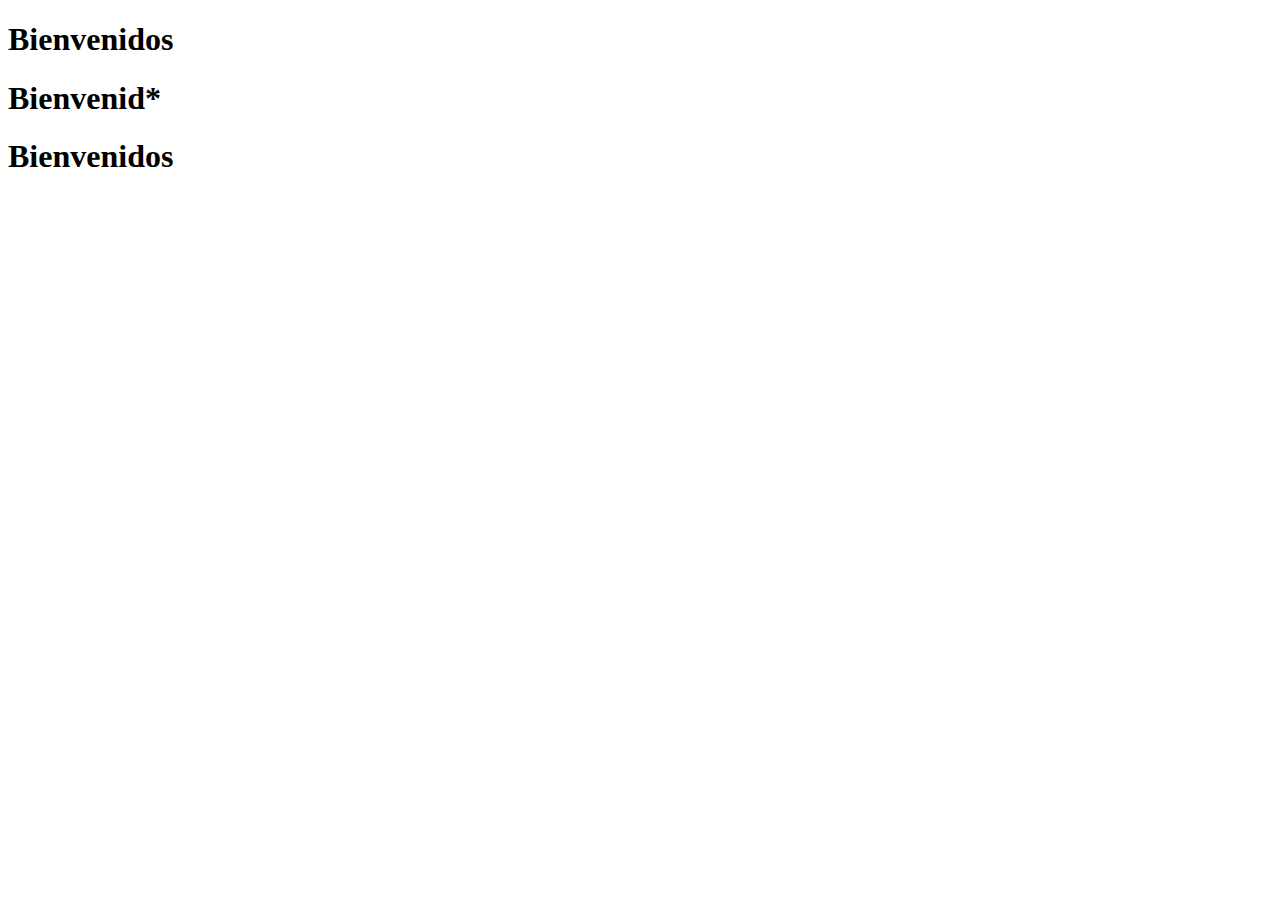
<file: src/main/resources/templates/index.html>
<!DOCTYPE html>
<html th:replace="~{_global :: plantilla(~{::title}, ~{::main})}" xmlns:th="http://www.thymeleaf.org">
<title>Bienvenidos al canal de noticias Ipartek</title>
<main>
	<div class="d-flex">
		<h1 >Bienvenidos</h1></div>
		<h1 class="display-1 p-3">Bienvenid*</h1><h1 sec:authorize="isAuthenticated()" sec:authentication="name" class="display-1 p-3">Bienvenidos</h1>
	</div>
</main>
</file>
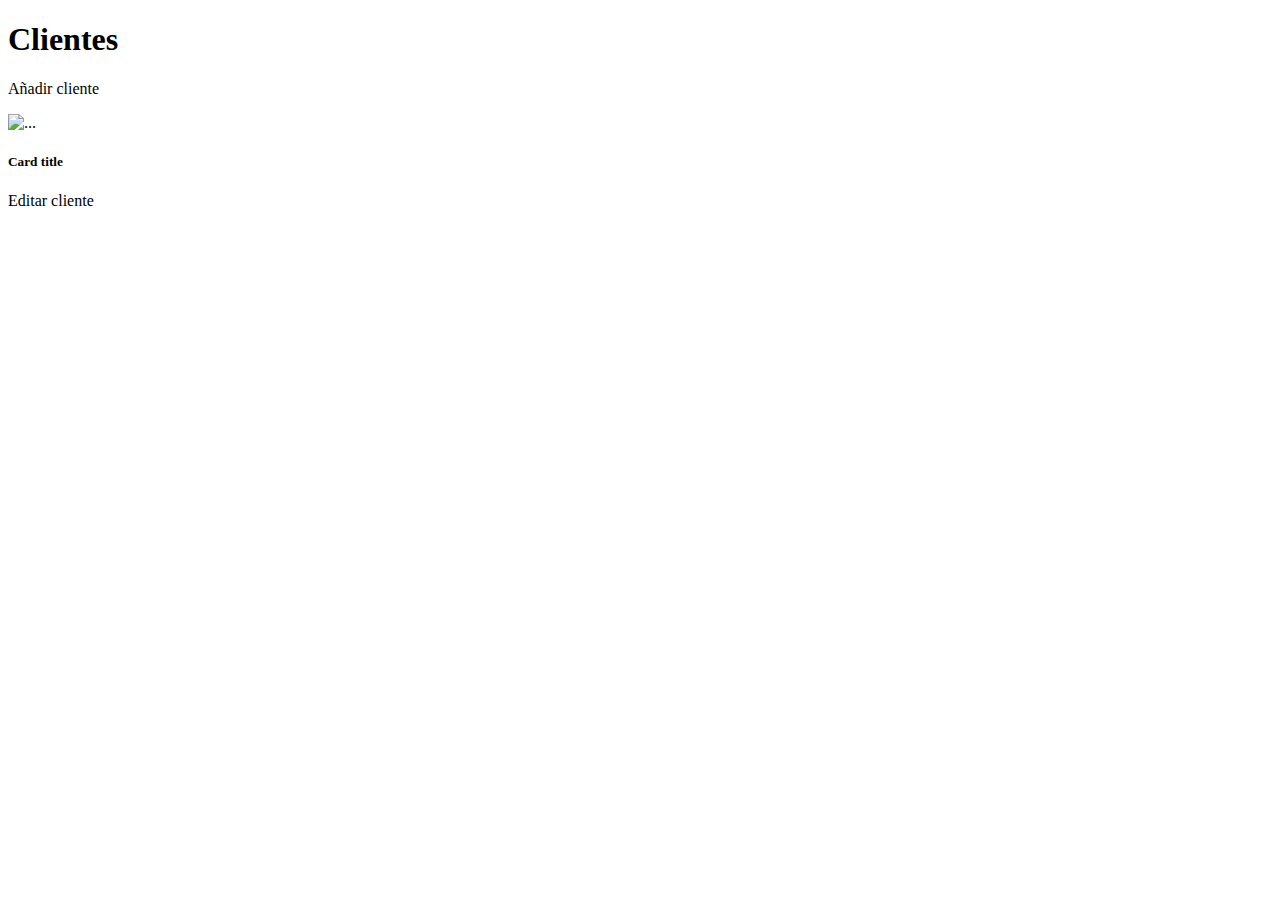
<file: src/main/resources/templates/clientes.html>
<!DOCTYPE html>
<html th:replace="~{_global :: plantilla(~{::title}, ~{::main})}"
	xmlns:th="http://www.thymeleaf.org">
<title>Clientes</title>
<main class="container">
	<h1>Clientes</h1>

	<p>
		<a class="btn btn-primary" th:href="@{/cliente}">Añadir cliente</a>
	</p>

	<div class="row row-cols-1 row-cols-sm-1 row-cols-md-2 row-cols-lg-3 row-cols-xl-4 row-cols-xxl-5 g-4">
		<div th:each="cliente: ${clientes}" class="col">
			<div class="card h-100">
				<img th:src="${'https://picsum.photos/300/200?' + cliente.id}" class="card-img-top" alt="...">
				<div class="card-body">
					<h5 th:text="${cliente.nombre}" class="card-title">Card title</h5>


				</div>
				<div class="card-footer d-flex justify-content-around">
<!--					<a class="btn btn-sm btn-primary"-->
<!--						th:href="${'cliente/' + cliente.id}">Editar cliente</a> <a class="btn btn-sm btn-danger"-->
<!--						th:href="${'clientes/' + cliente.id + '/borrar'}"><i-->
<!--							class="bi bi-trash"></i></a></small>-->
							<a class="btn btn-sm btn-primary" th:href="@{'/editarCliente/' + ${cliente.id}}">Editar cliente</a>

				</div>
			</div>
		</div>
	</div>

</main>
</file>
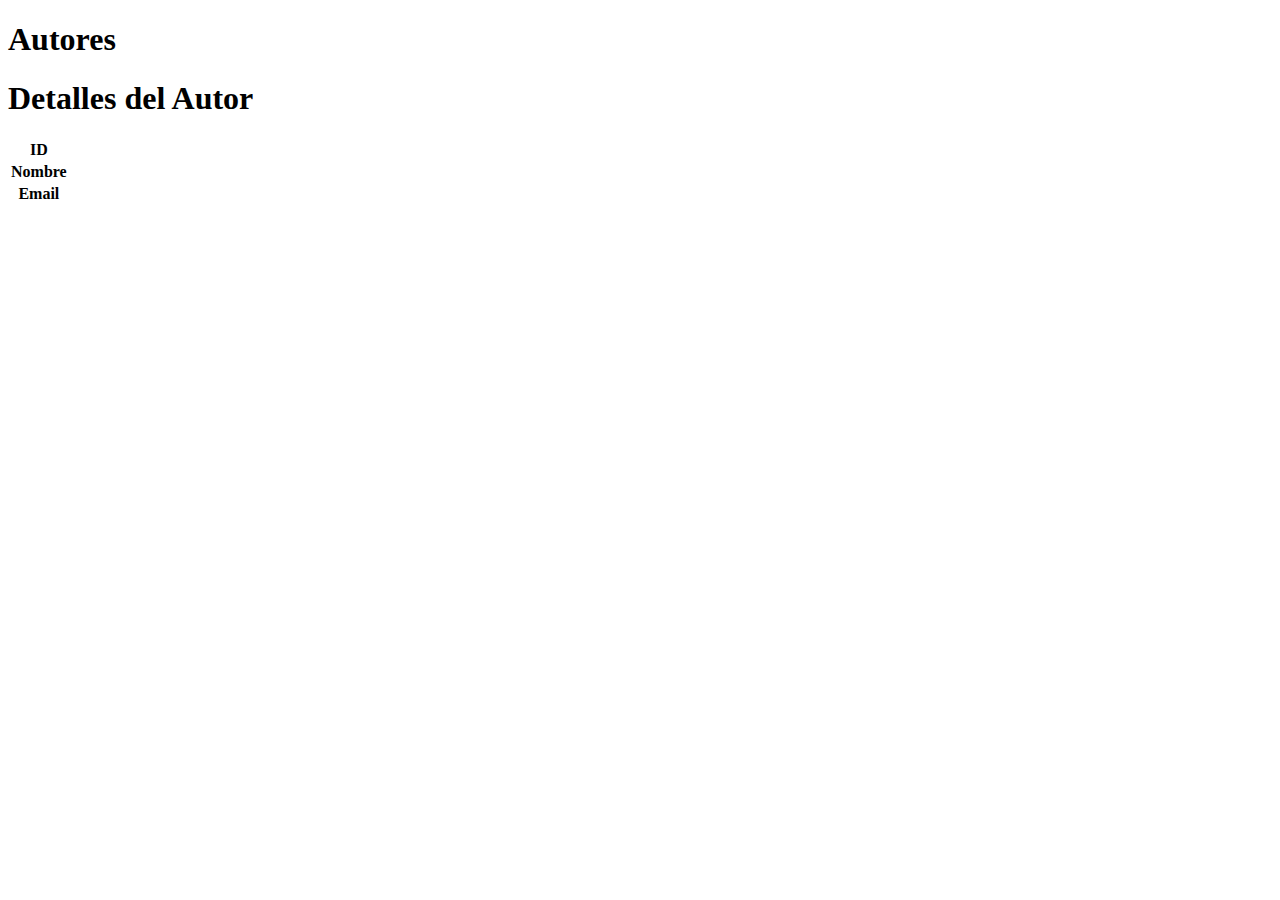
<file: src/main/resources/templates/detalle-autor.html>
<!DOCTYPE html>
<html th:replace="~{_global :: plantilla(~{::title}, ~{::main})}"
	xmlns:th="http://www.thymeleaf.org">
<title>Detalle Autors</title>
<main>
	<h1 class="display-1 p-3"></h1>
	<h1 class="display-1 p-3">Autores</h1>

	<h1>Detalles del Autor</h1>
	<div>
		<table class="table table-bordered">
			<tr>
				<th>ID</th>
				<td th:text="${autor.id}"></td>
			</tr>
			<tr>
				<th>Nombre</th>
				<td th:text="${autor.nombre}"></td>
			</tr>
			<tr>
				<th>Email</th>
				<td th:text="${autor.email}"></td>
			</tr>
		</table>

	</div>
</main>
</file>
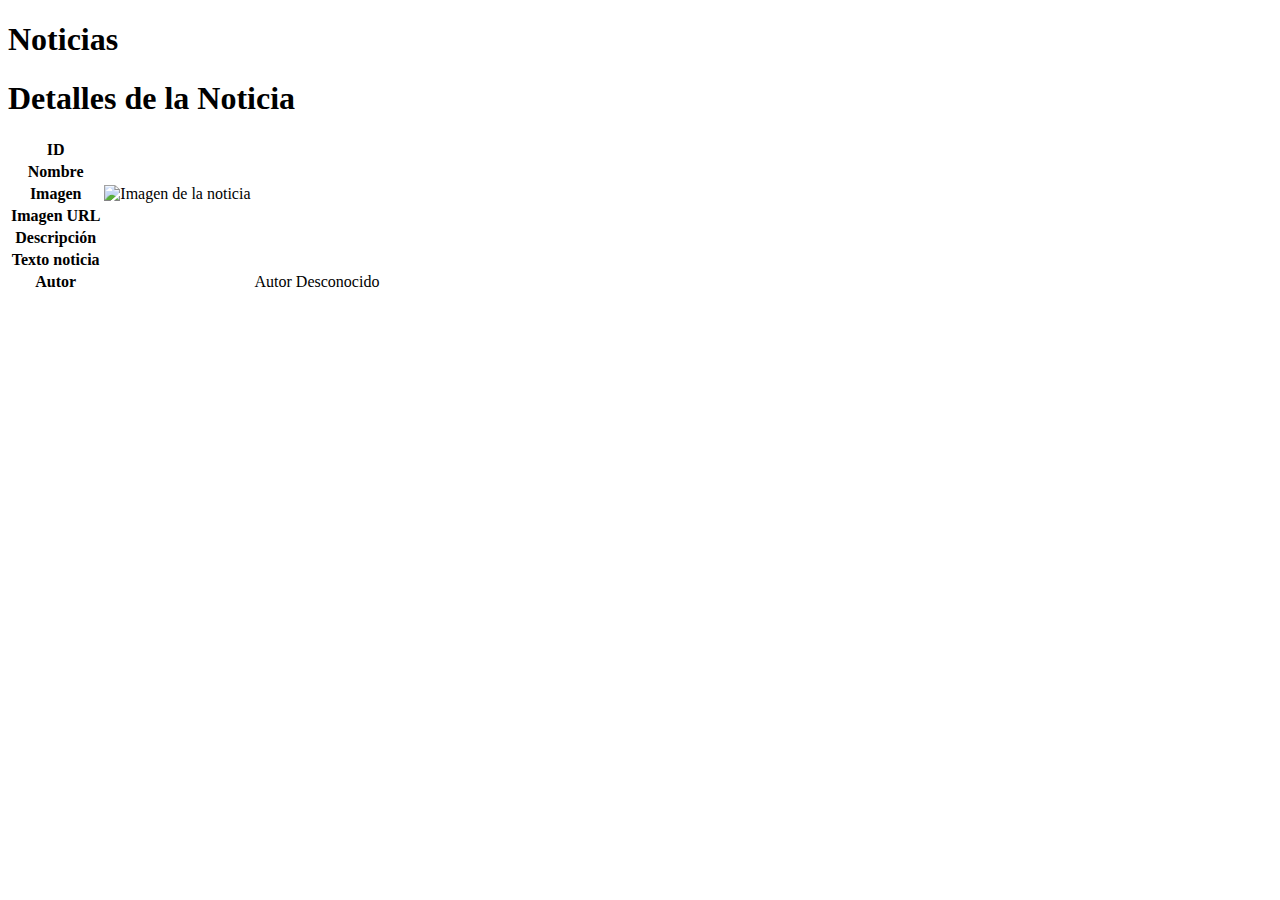
<file: src/main/resources/templates/detalle-noticia.html>
<!DOCTYPE html>
<html th:replace="~{_global :: plantilla(~{::title}, ~{::main})}"
	xmlns:th="http://www.thymeleaf.org">
<title>Detalle Noticias</title>
<main>
	<h1 class="display-1 p-3"></h1>
	<h1 class="display-1 p-3">Noticias</h1>

	<h1>Detalles de la Noticia</h1>
	<div class="contenedor4">
		<table
			class="table table-bordered table-striped table-hover table-condensed table-responsive-sm">
			<tr>
				<th>ID</th>
				<td th:text="${noticia.id}"></td>
			</tr>
			<tr>
				<th>Nombre</th>
				<td th:text="${noticia.nombre}"></td>
			</tr>
			<tr>
				<th>Imagen</th>
				<td><img th:src="${noticia.imagenUrl}"
					alt="Imagen de la noticia"
					style="max-width: 300px; max-height: 300px;"></td>

			</tr>
			<tr>
				<th>Imagen URL</th>
				<td th:text="${noticia.imagenUrl}"></td>
			</tr>

			<tr>
				<th>Descripción</th>
				<td th:text="${noticia.descripcion}"></td>
			</tr>
			<tr>
				<th>Texto noticia</th>
				<td th:text="${noticia.noticiaTexto}"></td>
			</tr>
			<tr>
				<th>Autor</th>
				<td th:if="${noticia.autor != null}"
					th:text="${noticia.autor.nombre} + ' ' + ${noticia.autor.apellido}"></td>
				<td th:if="${noticia.autor == null}">Autor Desconocido</td>
			</tr>
		</table>

	</div>
</main>
</file>
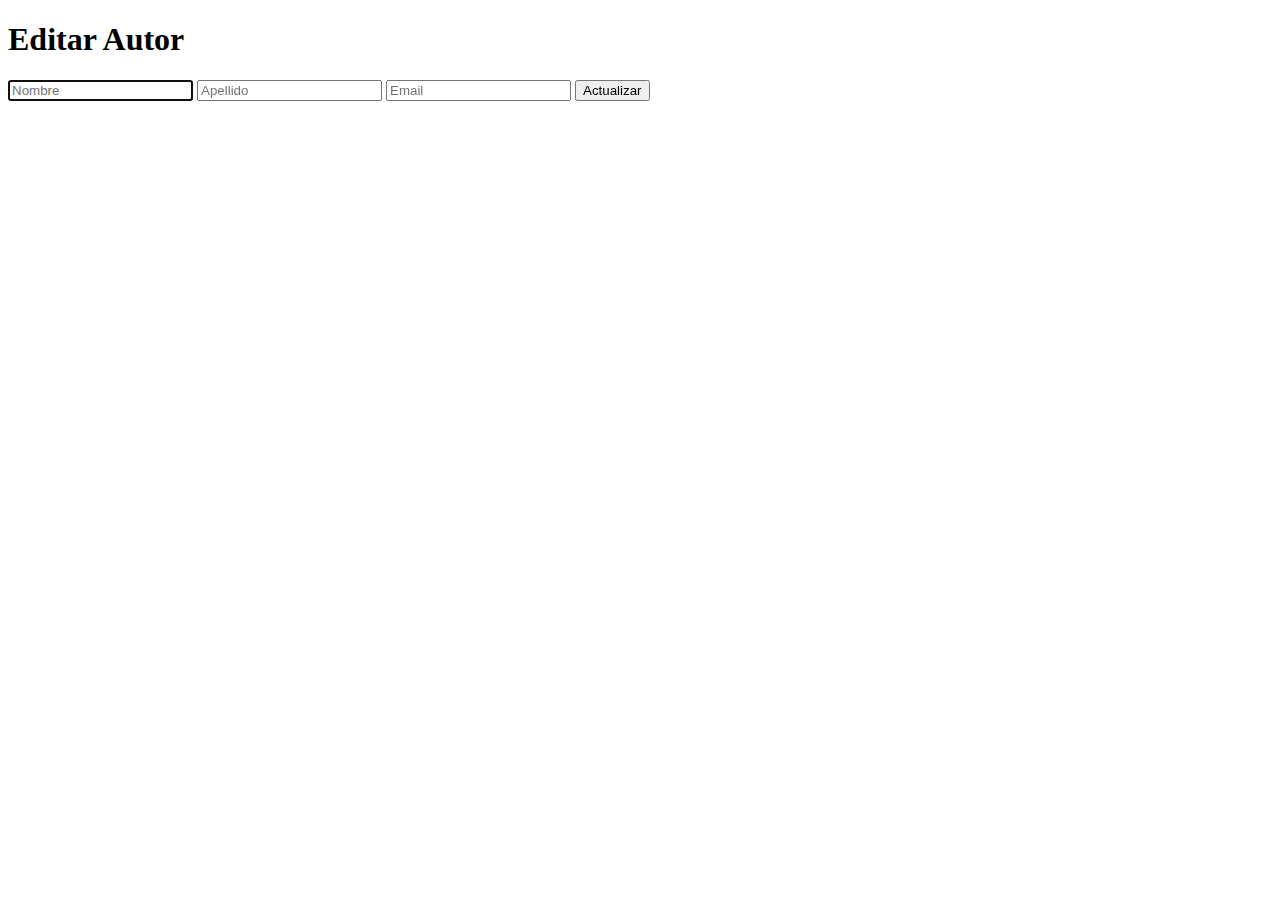
<file: src/main/resources/templates/formulario-edicion-autor.html>
<!DOCTYPE html>
<html th:replace="~{_global :: plantilla(~{::title}, ~{::main})}" xmlns:th="http://www.thymeleaf.org">
<head>
    <title>Editar Autor</title>
</head>
<body>
<main sec:authorize="hasRole('ROLE_ADMIN')">
    <h1 class="display-1 p-3"></h1>
    <h1 class="display-1 p-3">Editar Autor</h1>
    
    <form th:action="@{/guardarCambiosAutor}" method="post" th:object="${autor}">
        <div class="form-group mb-3 mt-3  p-3">
            <input type="hidden" th:field="*{id}">
            <input class="form-control" th:field="*{nombre}" placeholder="Nombre" autofocus>
            <span class="text-danger" th:if="${#fields.hasErrors('nombre')}" th:errors="*{nombre}"></span>
            <input class="form-control" th:field="*{apellido}" placeholder="Apellido">
            <span class="text-danger" th:if="${#fields.hasErrors('apellido')}" th:errors="*{apellido}"></span>
            <input class="form-control" th:field="*{email}" placeholder="Email">
            <span class="text-danger" th:if="${#fields.hasErrors('email')}" th:errors="*{email}"></span>
            
            <button class="btn btn-primary" type="submit">Actualizar</button>
        </div>
    </form>
</main>
</body>
</html>
</file>
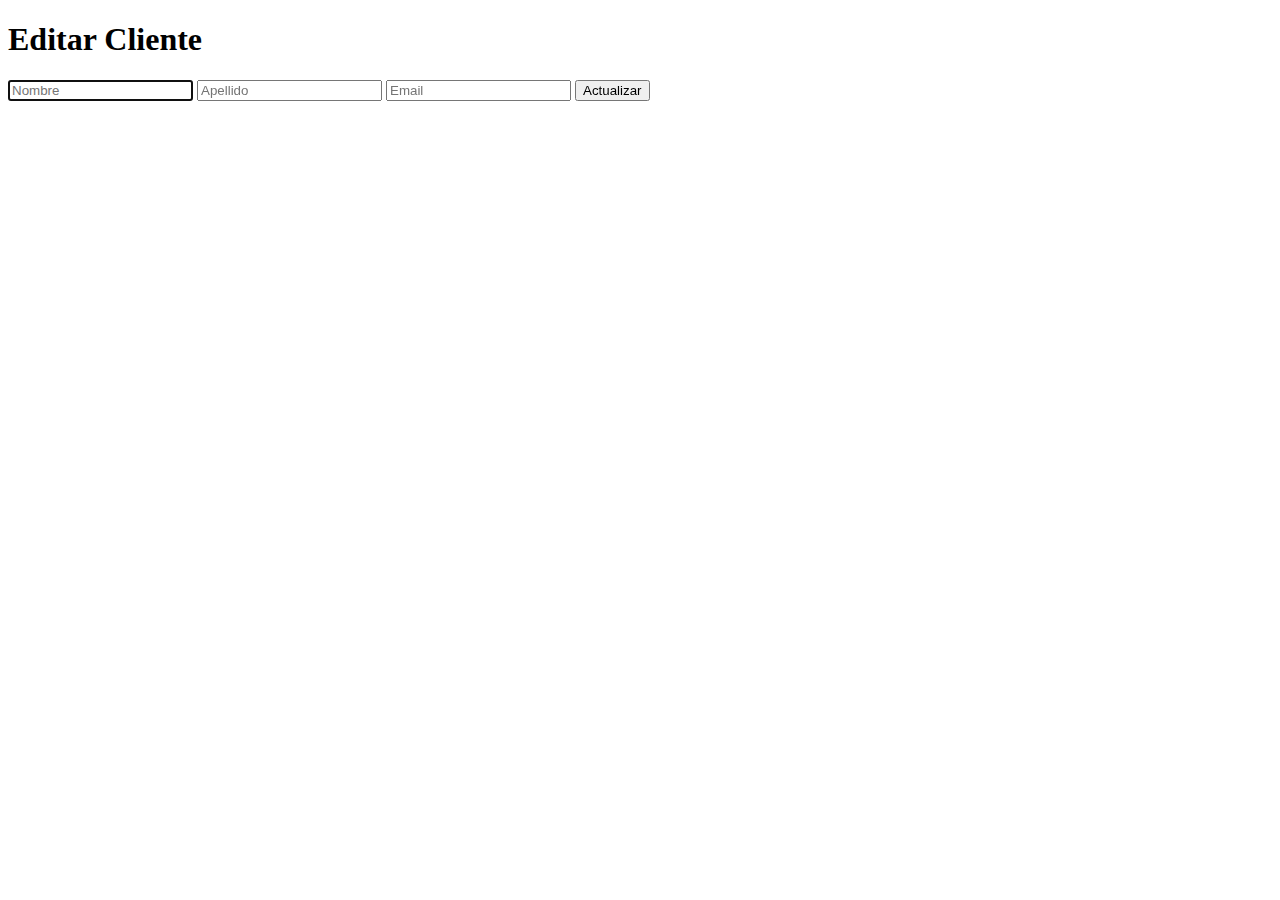
<file: src/main/resources/templates/formulario-edicion-cliente.html>
<!DOCTYPE html>
<html th:replace="~{_global :: plantilla(~{::title}, ~{::main})}" xmlns:th="http://www.thymeleaf.org">
<head>
    <title>Editar Cliente</title>
</head>
<body>
<main sec:authorize="hasRole('ROLE_ADMIN')">
    <h1 class="display-1 p-3"></h1>
    <h1 class="display-1 p-3">Editar Cliente</h1>
    
    <form th:action="@{/guardarCambiosCliente}" method="post" th:object="${cliente}">
        <div class="form-group mb-3 mt-3  p-3">
            <input type="hidden" th:field="*{id}">
            <input class="form-control" th:field="*{nombre}" placeholder="Nombre" autofocus>
            <span class="text-danger" th:if="${#fields.hasErrors('nombre')}" th:errors="*{nombre}"></span>
            <input class="form-control" th:field="*{apellido}" placeholder="Apellido">
            <span class="text-danger" th:if="${#fields.hasErrors('apellido')}" th:errors="*{apellido}"></span>
            <input class="form-control" th:field="*{email}" placeholder="Email">
            <span class="text-danger" th:if="${#fields.hasErrors('email')}" th:errors="*{email}"></span>
            
            <button class="btn btn-primary" type="submit">Actualizar</button>
        </div>
    </form>
</main>
</body>
</html>
</file>
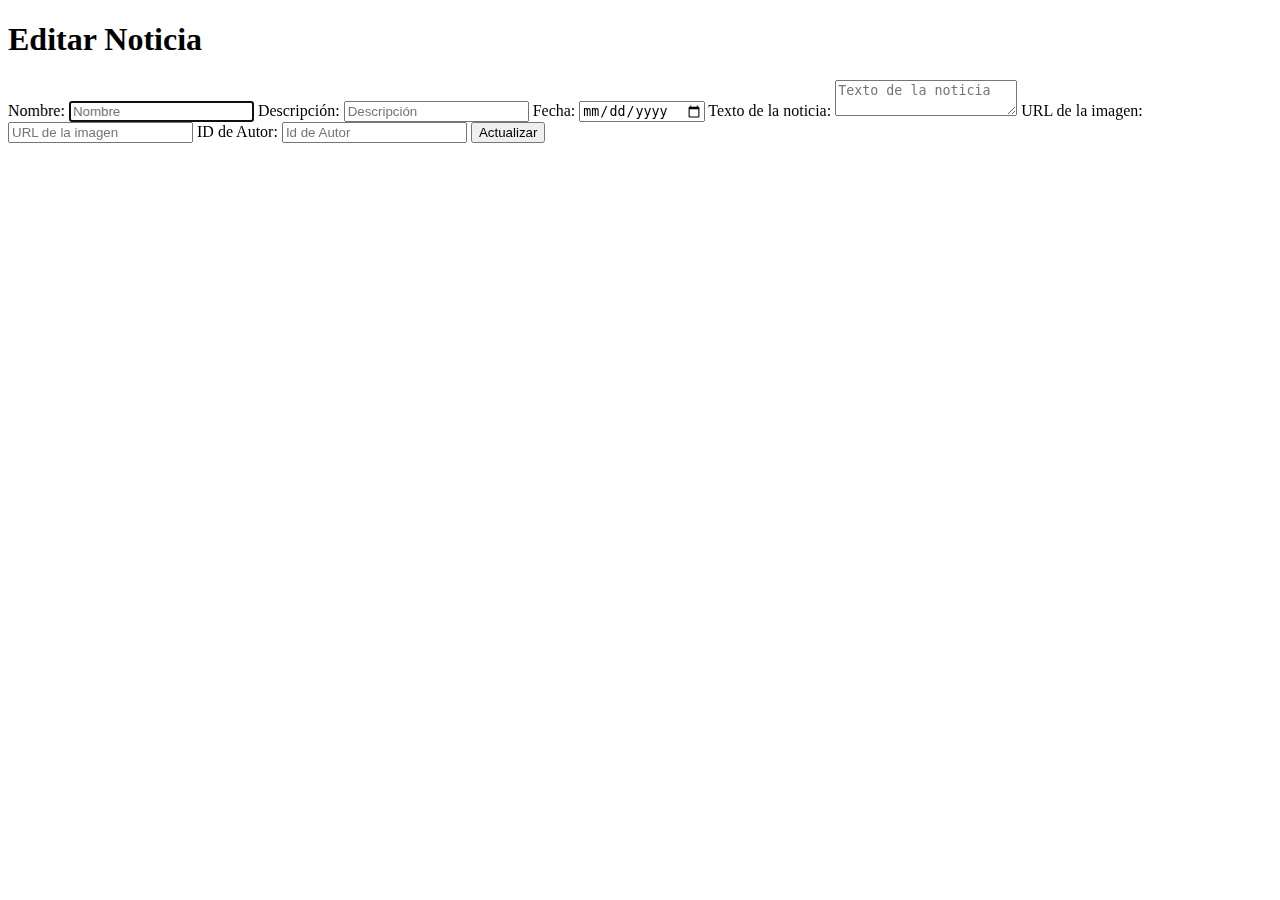
<file: src/main/resources/templates/formulario-edicion-noticia.html>
<!DOCTYPE html>
<html th:replace="~{_global :: plantilla(~{::title}, ~{::main})}" xmlns:th="http://www.thymeleaf.org">

<head>
	<title>Editar Noticia</title>
</head>

<body>
	<main sec:authorize="hasRole('ROLE_ADMIN')">
		<h1 class="display-1 p-3"></h1>
		<h1 class="display-1 p-3">Editar Noticia</h1>

<form th:action="@{/guardarCambiosNoticia}" method="post" th:object="${noticia}">
    <div class="form-group mb-3 mt-3 p-3">
        <input type="hidden" th:field="*{id}">
        
        <!-- Título y input para el nombre -->
        <label for="nombre">Nombre:</label>
        <input class="form-control" th:field="*{nombre}" placeholder="Nombre" autofocus>
        <span class="text-danger" th:if="${#fields.hasErrors('nombre')}" th:errors="*{nombre}"></span>
        
        <!-- Título y input para la descripción -->
        <label for="descripcion">Descripción:</label>
        <input class="form-control" th:field="*{descripcion}" placeholder="Descripción">
        <span class="text-danger" th:if="${#fields.hasErrors('descripcion')}" th:errors="*{descripcion}"></span>
        
        <!-- Título y input para la descripción -->
        <label for="descripcion">Fecha:</label>
        <input class="form-control" type="date" th:field="*{fechaNoticia}" placeholder="fechaNoticia">
        <span class="text-danger" th:if="${#fields.hasErrors('fechaNoticia')}" th:errors="*{fechaNoticia}"></span>
        
        <!-- Título y textarea para el texto de la noticia -->
        <label for="noticiaTexto">Texto de la noticia:</label>
        <textarea class="form-control" th:field="*{noticiaTexto}" placeholder="Texto de la noticia"></textarea>
        <span class="text-danger" th:if="${#fields.hasErrors('noticiaTexto')}" th:errors="*{noticiaTexto}"></span>
        
        <!-- Título y input para la URL de la imagen -->
        <label for="imagenUrl">URL de la imagen:</label>
        <input class="form-control" th:field="*{imagenUrl}" placeholder="URL de la imagen">
        <span class="text-danger" th:if="${#fields.hasErrors('imagenUrl')}" th:errors="*{imagenUrl}"></span>
        
        <!-- Título y input para el ID del autor -->
        <label for="autorId">ID de Autor:</label>
        <input class="form-control" th:field="*{autor.id}" placeholder="Id de Autor">
        <span class="text-danger" th:if="${#fields.hasErrors('autor.id')}" th:errors="*{autor.id}"></span>

        <button class="btn btn-primary" type="submit">Actualizar</button>
    </div>
</form>

	</main>
</body>

</html>
</file>
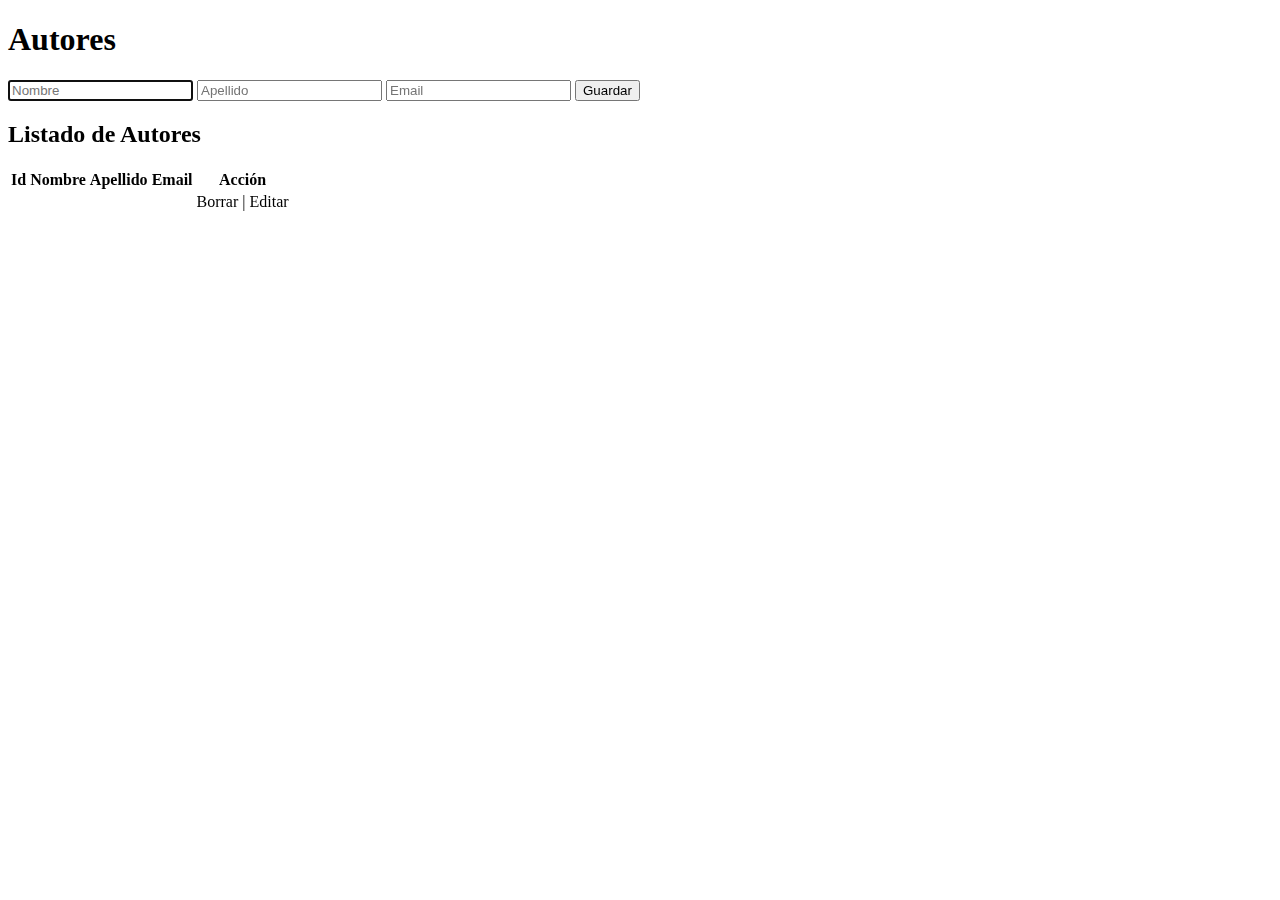
<file: src/main/resources/templates/listado-autores.html>
<!DOCTYPE html>
<html th:replace="~{_global :: plantilla(~{::title}, ~{::main})}" xmlns:th="http://www.thymeleaf.org">

<head>
	<title>Listado de Autores</title>
</head>

<body>
	<main>
		<h1 class="display-4 p-3"></h1>
		<h1 class="display-4 p-3"></h1>
		<h1 class="display-4 p-3">Autores</h1>

		<form th:action="@{/guardarAutor}" method="post" th:object="${autor}">
			<div class="form-group mb-3 mt-3  p-3">
				<input type="hidden" th:field="*{id}">
				<input id="primerCampo" class="form-control" th:field="*{nombre}" placeholder="Nombre" autofocus>
				<span class="text-danger" th:if="${#fields.hasErrors('nombre')}" th:errors="*{nombre}"></span>
				<input class="form-control" th:field="*{apellido}" placeholder="Apellido">
				<span class="text-danger" th:if="${#fields.hasErrors('apellido')}" th:errors="*{apellido}"></span>
				<input class="form-control" th:field="*{email}" placeholder="Email">
				<span class="text-danger" th:if="${#fields.hasErrors('email')}" th:errors="*{email}"></span>

				<button class="btn btn-primary" type="submit">Guardar</button>
			</div>
		</form>

		<h2 class="display-2 p-3">Listado de Autores</h2>
		<table class="table table-striped table-hover table-bordered table-condensed table-responsive">
			<thead>
				<tr>
					<th>Id</th>
					<th>Nombre</th>
					<th>Apellido</th>
					<th>Email</th>
					<th sec:authorize="hasRole('ROLE_ADMIN')">Acción</th>
				</tr>
			</thead>
			<tbody>
				<!-- Iterar sobre la lista de autors y mostrar cada uno -->
				<tr th:each="autor : ${autores}">
					<td th:text="${autor.id}"></td>
					<td th:text="${autor.nombre}"></td>
					<td th:text="${autor.apellido}"></td>
					<td th:text="${autor.email}"></td>
					<td sec:authorize="hasRole('ROLE_ADMIN')">
						<a th:href="@{'/borrarAutor/' + ${autor.id}}">Borrar</a> |
						<a th:href="@{'/editarAutor/'+ ${autor.id}}">Editar</a>
					</td>
				</tr>
			</tbody>
		</table>
	</main>
</body>

</html>
</file>
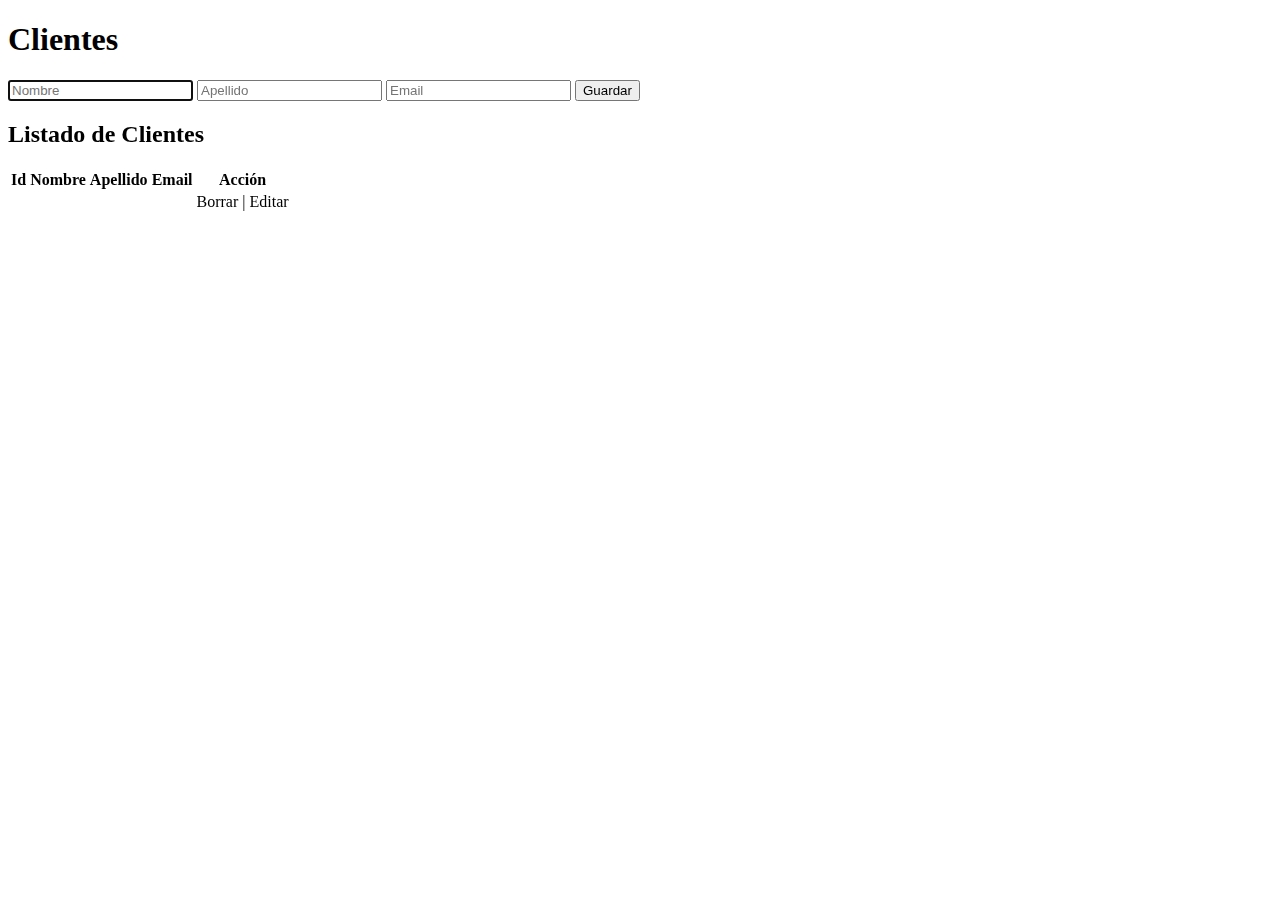
<file: src/main/resources/templates/listado-clientes.html>
<!DOCTYPE html>
<html th:replace="~{_global :: plantilla(~{::title}, ~{::main})}" xmlns:th="http://www.thymeleaf.org">

<head>
	<title>Listado de Clientes</title>
</head>

<body>
	<main>
		<h1 class="display-4 p-3"></h1>
		<h1 class="display-4 p-3"></h1>
		<h1 class="display-4 p-3">Clientes</h1>

		<form th:action="@{/guardarCliente}" method="post" th:object="${cliente}">
			<div class="form-group mb-3 mt-3  p-3">
				<input type="hidden" th:field="*{id}">
				<input id="primerCampo" class="form-control" th:field="*{nombre}" placeholder="Nombre" autofocus>
				<span class="text-danger" th:if="${#fields.hasErrors('nombre')}" th:errors="*{nombre}"></span>
				<input class="form-control" th:field="*{apellido}" placeholder="Apellido">
				<span class="text-danger" th:if="${#fields.hasErrors('apellido')}" th:errors="*{apellido}"></span>
				<input class="form-control" th:field="*{email}" placeholder="Email">
				<span class="text-danger" th:if="${#fields.hasErrors('email')}" th:errors="*{email}"></span>

				<button class="btn btn-primary" type="submit">Guardar</button>
			</div>
		</form>

		<h2 class="display-2 p-3">Listado de Clientes</h2>
		<table class="table table-striped table-hover table-bordered table-condensed table-responsive">
			<thead>
				<tr>
					<th>Id</th>
					<th>Nombre</th>
					<th>Apellido</th>
					<th>Email</th>
					<th sec:authorize="hasRole('ROLE_ADMIN')">Acción</th>
				</tr>
			</thead>
			<tbody>
				<!-- Iterar sobre la lista de clientes y mostrar cada uno -->
				<tr th:each="cliente : ${clientes}">
					<td th:text="${cliente.id}"></td>
					<td th:text="${cliente.nombre}"></td>
					<td th:text="${cliente.apellido}"></td>
					<td th:text="${cliente.email}"></td>
					<td sec:authorize="hasRole('ROLE_ADMIN')">
						<a th:href="@{'/borrarCliente/' + ${cliente.id}}">Borrar</a> |
						<a th:href="@{'/editarCliente/'+ ${cliente.id}}">Editar</a>
					</td>
				</tr>
			</tbody>
		</table>
	</main>
</body>

</html>
</file>
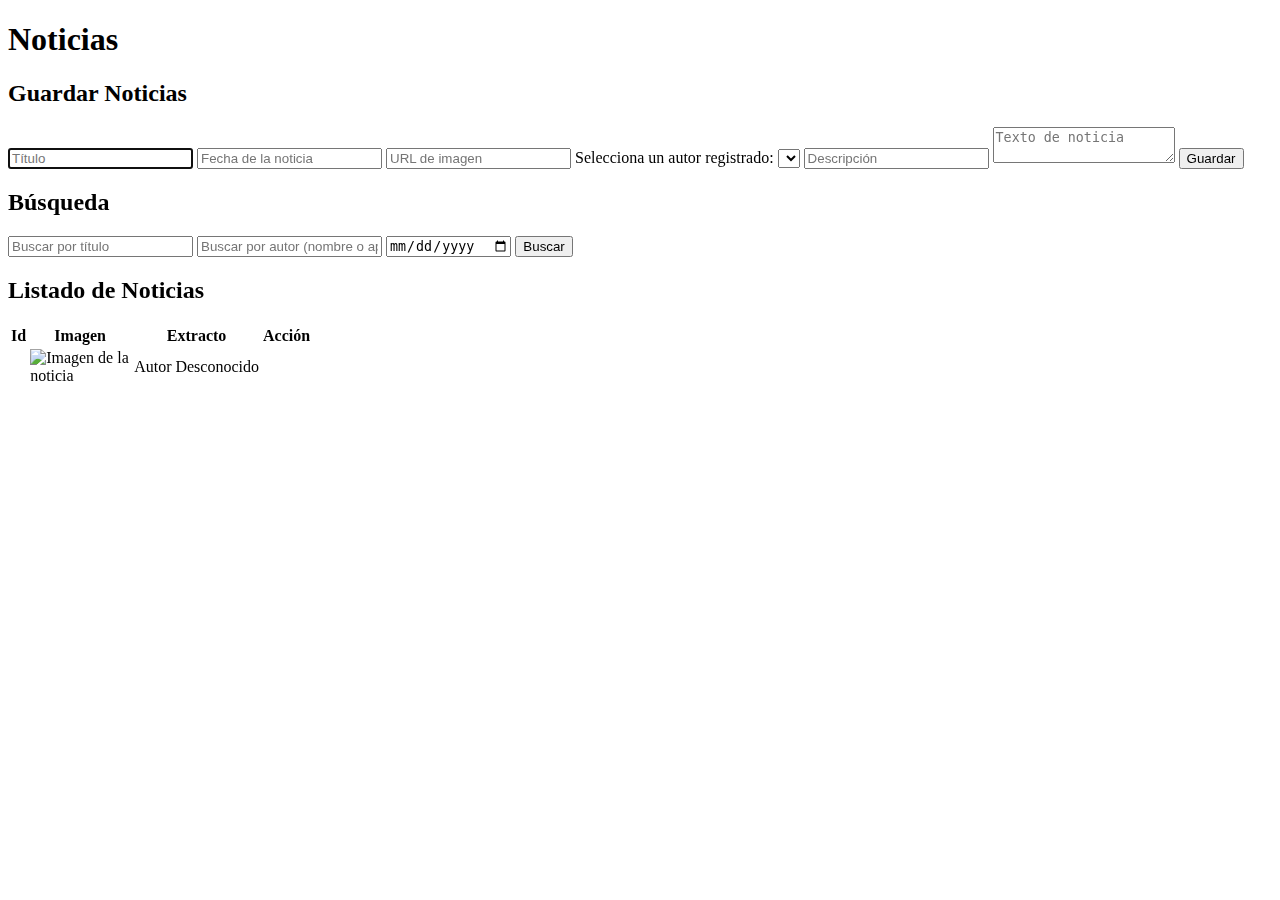
<file: src/main/resources/templates/listado-noticias.html>
<!DOCTYPE html>
<html th:replace="~{_global :: plantilla(~{::title}, ~{::main})}"
	xmlns:th="http://www.thymeleaf.org">
<title>Noticias</title>
<main>
	<h1 id="heading" class="display-6 p-3"></h1>
	<h1 id="heading" class="display-6 p-3"></h1>
	<h1 id="heading" class="display-5 p-3">Noticias</h1>
	<div class="contenedor">
		<div sec:authorize="hasRole('ROLE_ADMIN')" class="contenedor2">
			<h2 class="display-6 p-3">Guardar Noticias</h2>
			<form th:action="@{/guardarNoticia}" method="post"
				th:object="${noticia}">
				<div class="form-group mb-3 mt-3  p-3">
					<input class="form-control" th:field="*{nombre}"
						placeholder="Título" autofocus> <span class="text-danger"
						th:if="${#fields.hasErrors('nombre')}" th:errors="*{nombre}"></span>
					<input class="form-control" th:field="*{fechaNoticia}"
						placeholder="Fecha de la noticia" autofocus> <span
						class="text-danger" th:if="${#fields.hasErrors('fechaNoticia')}"
						th:errors="*{fechaNoticia}"></span> <input class="form-control"
						th:field="*{imagenUrl}" placeholder="URL de imagen" autofocus>
					<span class="text-danger" th:if="${#fields.hasErrors('imagenUrl')}"
						th:errors="*{imagenUrl}"></span>

<!-- 					<div class="btn-group"> -->
<!-- 						<button type="button" class="btn btn-secondary dropdown-toggle" -->
<!-- 							data-bs-toggle="dropdown" data-bs-display="static" -->
<!-- 							aria-expanded="false">Selecciona un autor registrado:</button> -->
<!-- 						<ul class="dropdown-menu dropdown-menu-end dropdown-menu-lg-start"> -->
<!-- 							<li class="dropdown-item" th:each="autor : ${autores}" th:value="${autor.id}" -->
<!-- 							th:text="${autor.nombre}+' '+${autor.apellido}"></li> -->
<!-- 						</ul> -->
<!-- 					</div> -->

					<label for="nombre">Selecciona un autor registrado:</label> <select
						class="form-control" th:field="*{autor}" autofocus>
						<option th:each="autor : ${autores}" th:value="${autor.id}"
							th:text="${autor.nombre}+' '+${autor.apellido}"></option>
					</select><span class="text-danger" th:if="${#fields.hasErrors('autor')}"
						th:errors="*{autor}"></span> 
					<input class="form-control"
						th:field="*{descripcion}" placeholder="Descripción" autofocus>
					<span class="text-danger"
						th:if="${#fields.hasErrors('descripcion')}"
						th:errors="*{descripcion}"></span>
					<textarea class="form-control" th:field="*{noticiaTexto}"
						placeholder="Texto de noticia" autofocus></textarea>
					<span class="text-danger"
						th:if="${#fields.hasErrors('noticiaTexto')}"
						th:errors="*{noticiaTexto}"></span>

					<button class="btn btn-primary" type="submit">Guardar</button>
					<!-- Mensajes de error -->
					<div class="text-danger" th:if="${#fields.hasErrors()}">
						<p class="error-message" th:each="error : ${#fields.errors('*')}">
							<span th:text="${error}"></span>
						</p>
					</div>

				</div>
			</form>
		</div>
		<div class="contenedor2">
			<h2 class="display-6 p-3">Búsqueda</h2>
			<form th:action="@{/listado-noticias}" method="get">
				<div class="form-group mb-3 mt-3  p-3">
					<input class="form-control" type="text" name="nombre"
						placeholder="Buscar por título"> <input
						class="form-control" type="text" name="autor"
						placeholder="Buscar por autor (nombre o apellidos)"> <input
						class="form-control" type="date" name="fecha"
						placeholder="Buscar por fecha">
					<button class="btn btn-primary" type="submit">Buscar</button>
				</div>
			</form>
		</div>
	</div>
	<div class="contenedor3">
		<h2 class="display-5 p-3">Listado de Noticias</h2>
		<table
			class="table table-striped table-hover table-bordered table-condensed table-responsive">
			<thead>
				<tr>
					<th>Id</th>
					<th>Imagen</th>
					<!-- 					<th>Título</th> -->
					<th>Extracto</th>
					<th sec:authorize="hasRole('ROLE_ADMIN')">Acción</th>
				</tr>
			</thead>
			<tbody>
				<!-- Iterar sobre la lista de noticias y mostrar cada uno -->
				<tr th:each="noticia : ${noticias}">
					<td th:text="${noticia.id}"></td>

					<td>
						<!-- Mostrar la imagen --> <img th:src="${noticia.imagenUrl}"
						alt="Imagen de la noticia"
						style="max-width: 100px; max-height: 100px;">
					</td>


					<td>
						<div class="extracto-titulo">
							<a th:href="@{/noticia/{id}(id=${noticia.id})}"
								th:text="${noticia.nombre}"></a>
						</div>
						<div class="extracto"
							th:text="'[ '+${noticia.fechaNoticia}+' ]'+' '+${noticia.noticiaTexto}"></div>
						<div class="extracto-autor">
							<a th:if="${noticia.autor != null}"
								th:href="@{/autor/{id}(id=${noticia.autor.id})}"
								th:text="'Por '+${noticia.autor.nombre}+' '+${noticia.autor.apellido}"></a><span
								th:if="${noticia.autor == null}">Autor Desconocido</span>
						</div>

					</td>


					<td class="col-1" sec:authorize="hasRole('ROLE_ADMIN')"><a
						class="btn btn-sm btn-primary"
						th:href="@{'/editarNoticia/'+ ${noticia.id}}"><i
							class="bi bi-pencil-square"></i></a> <a class="btn btn-sm btn-danger"
						th:href="${'borrarNoticia/' + noticia.id}"><i
							class="bi bi-trash"></i></a></td>
				</tr>
			</tbody>
		</table>
	</div>
</main>
</file>
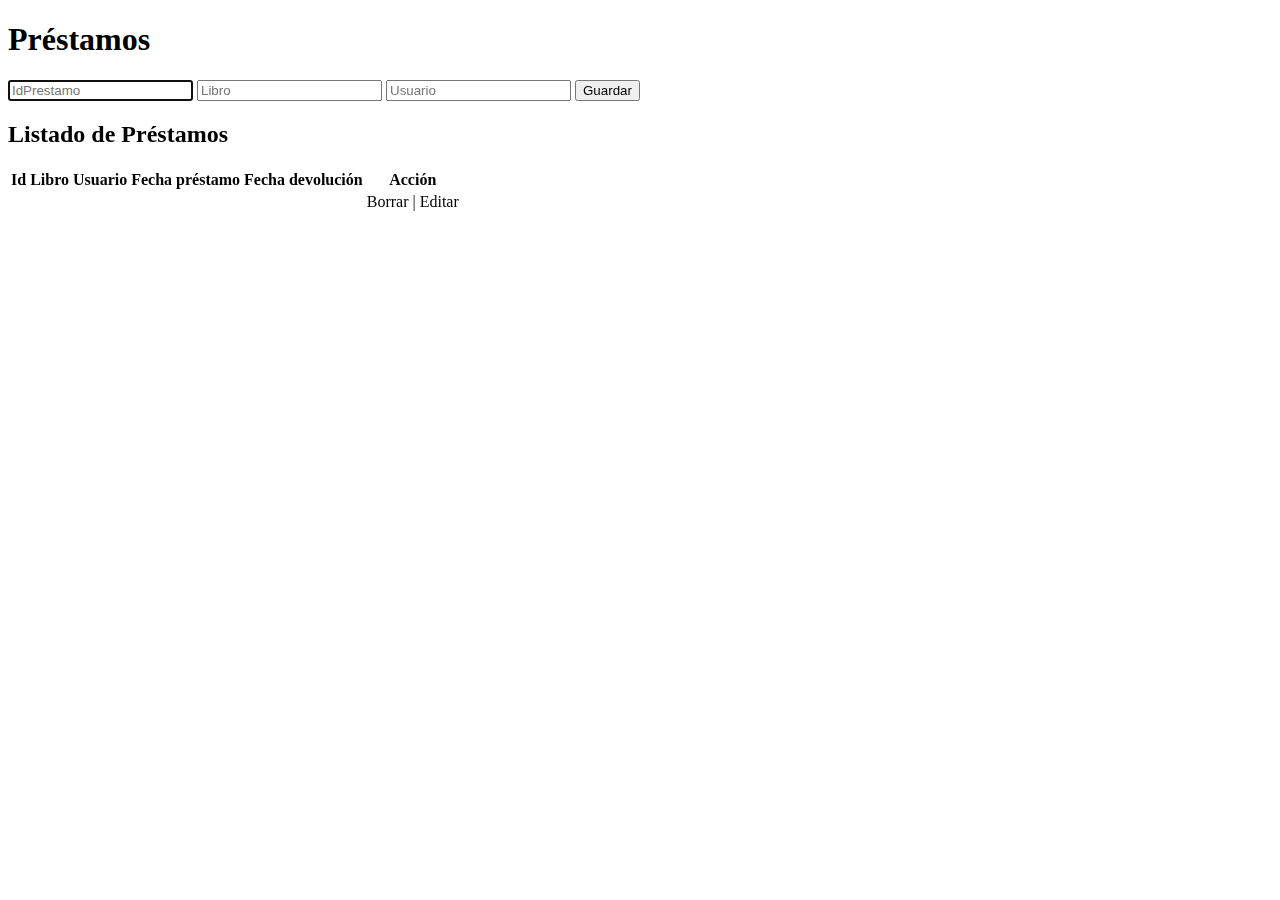
<file: src/main/resources/templates/listado-prestamos.html>
<!DOCTYPE html>
<html th:replace="~{_global :: plantilla(~{::title}, ~{::main})}" xmlns:th="http://www.thymeleaf.org">

<head>
	<title>Listado de Prestamos</title>
</head>

<body>
	<main>
		<h1 class="display-4 p-3"></h1>
		<h1 class="display-4 p-3"></h1>
		<h1 class="display-4 p-3">Préstamos</h1>

		<form th:action="@{/guardarPrestamo}" method="post" th:object="${prestamo}">
			<div class="form-group mb-3 mt-3  p-3">
				<input type="hidden" th:field="*{id}">
				<input id="primerCampo" class="form-control" th:field="*{id}" placeholder="IdPrestamo" autofocus>
				<span class="text-danger" th:if="${#fields.hasErrors('id')}" th:errors="*{id}"></span>
				<input class="form-control" th:field="*{libro}" placeholder="Libro">
				<span class="text-danger" th:if="${#fields.hasErrors('libro')}" th:errors="*{libro}"></span>
				<input class="form-control" th:field="*{usuario}" placeholder="Usuario">
				<span class="text-danger" th:if="${#fields.hasErrors('usuario')}" th:errors="*{usuario}"></span>

				<button class="btn btn-primary" type="submit">Guardar</button>
			</div>
		</form>

		<h2 class="display-2 p-3">Listado de Préstamos</h2>
		<table class="table table-striped table-hover table-bordered table-condensed table-responsive">
			<thead>
				<tr>
					<th>Id</th>
					<th>Libro</th>
					<th>Usuario</th>
					<th>Fecha préstamo</th>
					<th>Fecha devolución</th>
					<th sec:authorize="hasRole('ROLE_ADMIN')">Acción</th>
				</tr>
			</thead>
			<tbody>
				<!-- Iterar sobre la lista de prestamos y mostrar cada uno -->
				<tr th:each="prestamo : ${prestamos}">
					<td th:text="${prestamo.id}"></td>
					<td th:text="${prestamo.libro.nombre}"></td>
					<td th:text="${prestamo.usuario.nombre}+' '+${prestamo.usuario.apellido}"></td>
					<td th:text="${prestamo.fechaPrestamo}"></td>
					<td th:text="${prestamo.fechaDevolucion}"></td>
					
					<td sec:authorize="hasRole('ROLE_ADMIN')">
						<a th:href="@{'/borrarPrestamo/' + ${prestamo.id}}">Borrar</a> |
						<a th:href="@{'/editarPrestamo/'+ ${prestamo.id}}">Editar</a>
					</td>
				</tr>
			</tbody>
		</table>
	</main>
</body>

</html>
</file>
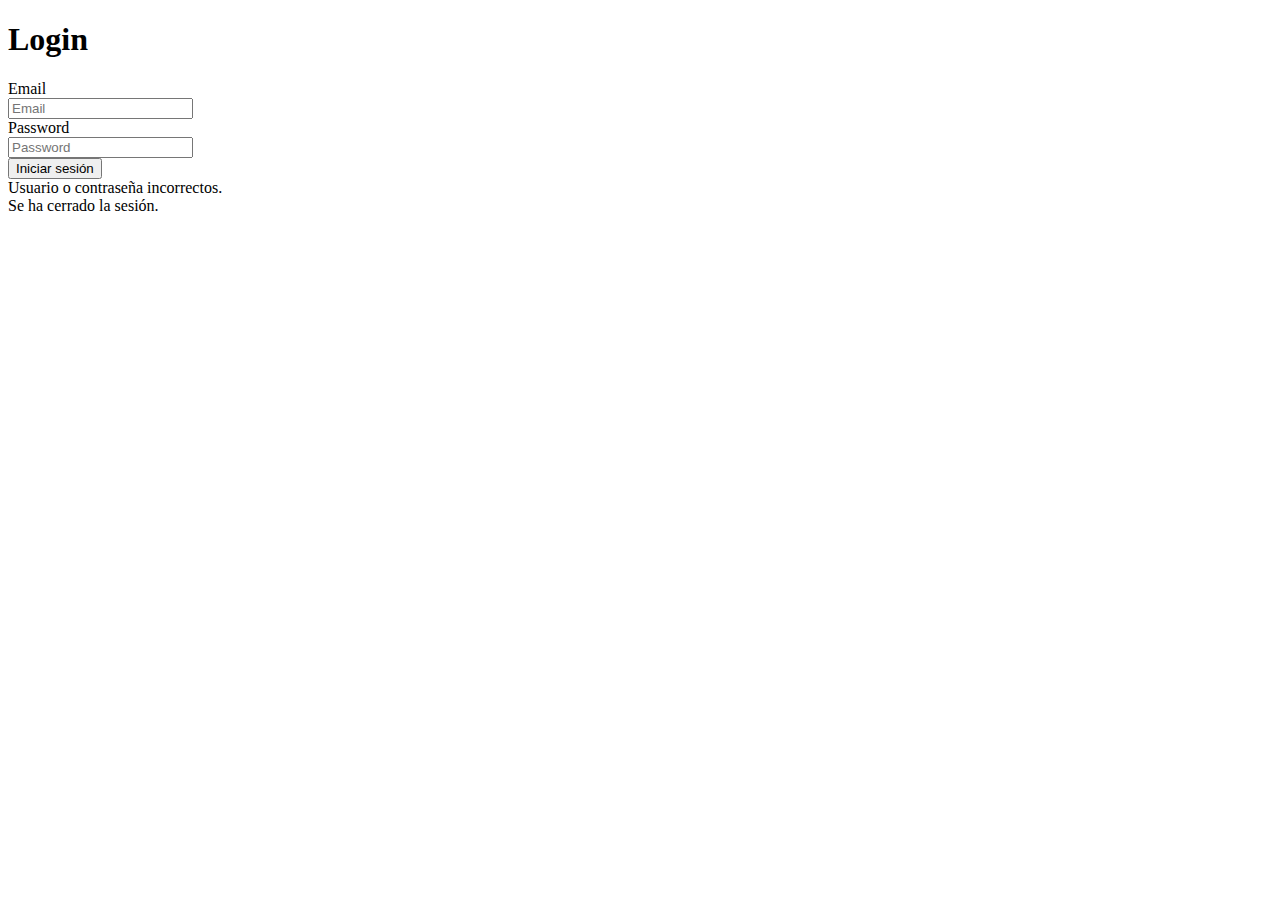
<file: src/main/resources/templates/login.html>
<!DOCTYPE html>
<html th:replace="~{_global :: plantilla(~{::title}, ~{::main})}"
	xmlns:th="http://www.thymeleaf.org">
<title>Inicio de sesión</title>
<main class="container">
    <h1 class="display-1 p-3"></h1>
    <h1 class="display-1 p-3">Login</h1>
	<form th:action="@{/login}" method="post">
		<div class="row mb-3">
			<label for="username" class="col-sm-2 col-form-label">Email</label>
			<div class="col-sm">
				<input type="email" class="form-control" name="username"
					placeholder="Email">
			</div>
		</div>
		<div class="row mb-3">
			<label for="password" class="col-sm-2 col-form-label">Password</label>
			<div class="col-sm">
				<input type="password" class="form-control" name="password"
					placeholder="Password">
			</div>
		</div>

		<div class="row mb-3">
			<div class="offset-sm-2 col-sm">
				<button class="btn btn-primary">Iniciar sesión</button>
				<div class="text-danger" th:if="${param.error}">Usuario o
					contraseña incorrectos.</div>
				<div class="text-success" th:if="${param.logout}">Se ha
					cerrado la sesión.</div>
			</div>
		</div>

	</form>
</main>
</file>
